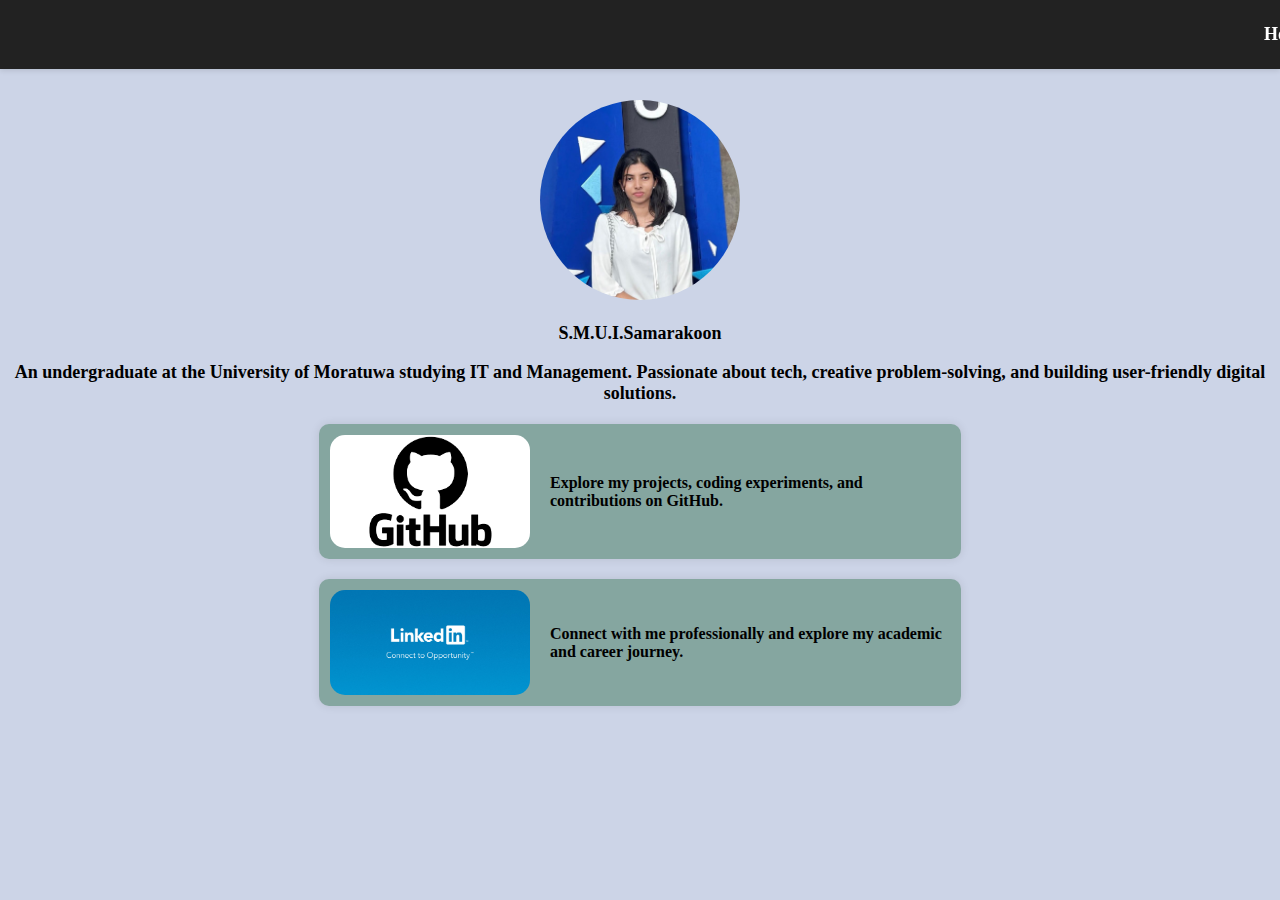
<file: index.html>
<!DOCTYPE html>
<html lang="en">
<head>
    <meta charset="UTF-8">
    <title>University Profile</title>
    <link rel="stylesheet" href="style.css">

</head>
<body>
        <nav>
    <div class="container">
      
      <div class="menu-toggle">
        <span></span>
        <span></span>
        <span></span>
      </div>
      <ul>
        <li><a href="index.html">Home</a></li>
        <li><a href="blog.html">Blog</a></li>
        <li><a href="contact.html">Contact</a></li>
      </ul>
    </div>
  </nav>
    
        <div class="profile">
            <img src="WhatsApp Image 2025-08-22 at 19.37.43_870f5736.jpg" alt="Profile Picture" class="icon">
            <p><b>S.M.U.I.Samarakoon</b></p>
            
            <p><b>An undergraduate at the University of Moratuwa studying IT and Management. 
                Passionate about tech, creative problem-solving, and building user-friendly digital solutions.</b></p>
        </div>
        

        
        <div class="thumbnails">
            
        <div class="container2">
            <a href="https://open.uom.lk/lms/?redirect=0" class="thumbnail-container">
                <img src="1.png">
                <div class="thumbnail-text">My GitHub Account</div>
                <p><b>Explore my projects, coding experiments, and contributions on GitHub.</b></p>
        
            </a>
        </div>
        <div class="container3">

            <a href="https://www.linkedin.com/in/uvini-samarakoon-b548b835a/" class="thumbnail-container">
                <img src="3.jpg" alt="LinkedIn Profile">
                <div class="thumbnail-text">My Linkedin Profile</div>
                <p><b>Connect with me professionally and explore my academic and career journey.</b></p>
            </a>
        </div>
    
        </div>
    

<script src="script.js"></script>
</body>
</html>
</file>
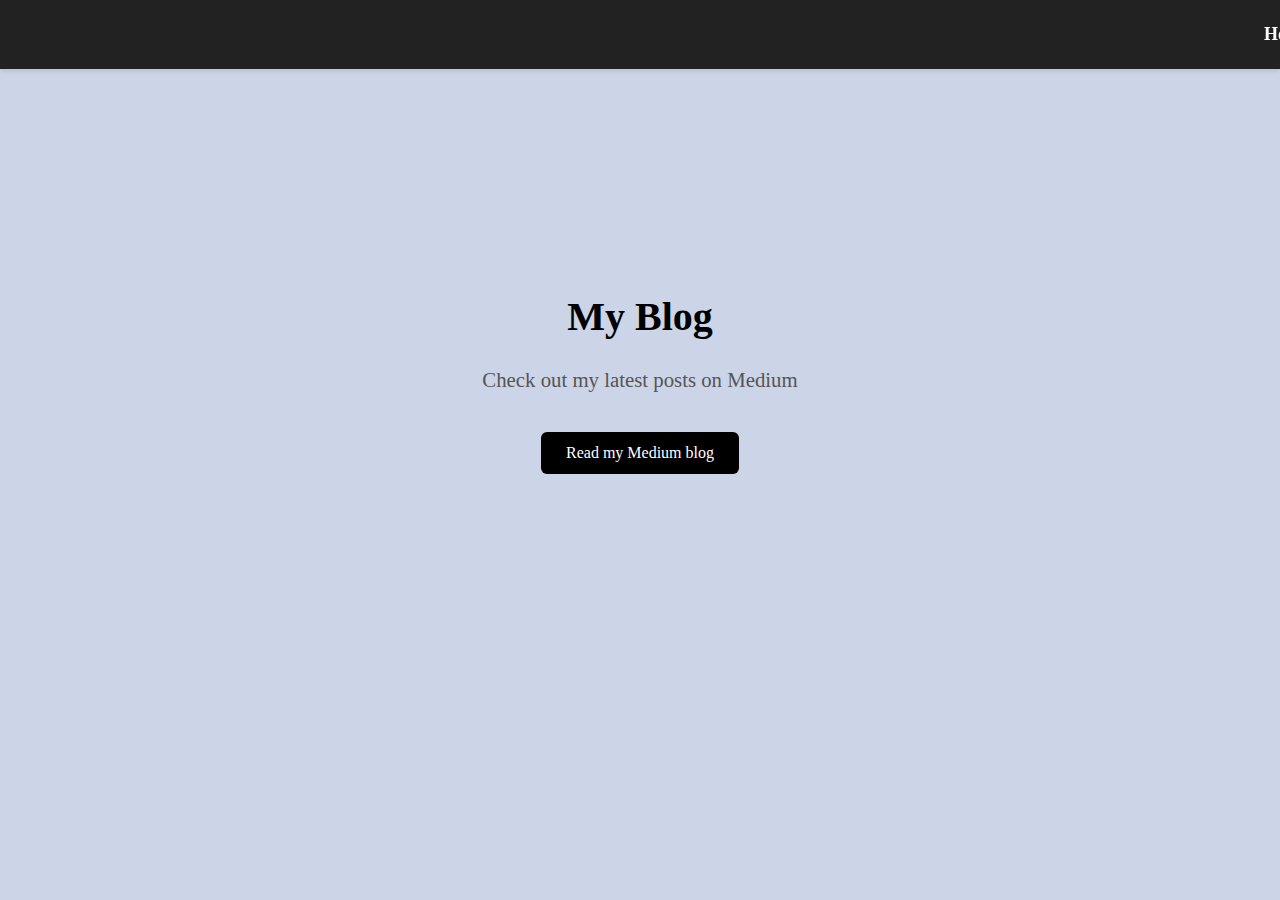
<file: blog.html>
<!DOCTYPE html>
<html lang="en">
<head>
  <meta charset="UTF-8">
  <meta name="viewport" content="width=device-width, initial-scale=1.0">
  <title>Uvini Blog</title>
  <link rel="stylesheet" href="style.css">
</head>
<body>
  <nav>
    <div class="container">
      
      <div class="menu-toggle">
        <span></span>
        <span></span>
        <span></span>
      </div>
      <ul>
        <li><a href="index.html">Home</a></li>
        <li><a href="blog.html">Blog</a></li>
        <li><a href="contact.html">Contact</a></li>
      </ul>
    </div>
  </nav>


    <section class="blog-section">
    <h1> My Blog</h1>
    <h2>Check out my latest posts on Medium</h2>
  
      <a class="blog-btn" href="https://medium.com/@uviisamarakoon/how-graphic-design-makes-websites-better-cc1095e1e6b9" >Read my Medium blog</a>

  </section>
    

  <script src="script.js"></script>
</body>
</html>
</file>
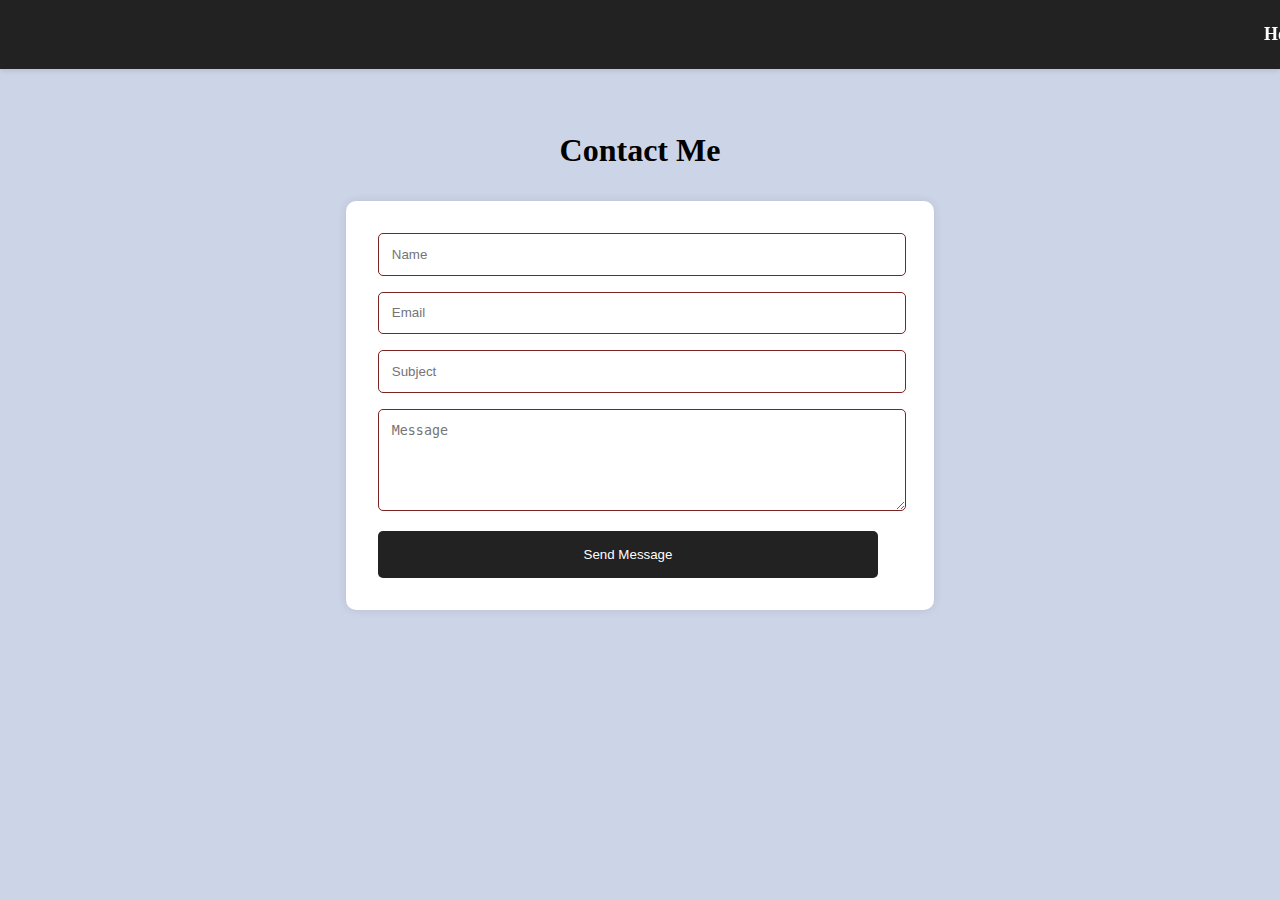
<file: contact.html>
<!DOCTYPE html>
<html lang="en">
<head>
  <meta charset="UTF-8">
  <meta name="viewport" content="width=device-width, initial-scale=1.0">
  <title>Contact Me</title>
  <link rel="stylesheet" href="style.css">
</head>
<body>
  <nav>
    <div class="container">

      <div class="menu-toggle">
        <span></span>
        <span></span>
        <span></span>
      </div>
      <ul>
        <li><a href="index.html">Home</a></li>
        <li><a href="blog.html">Blog</a></li>
        <li><a href="contact.html">Contact</a></li>
      </ul>
    </div>
  </nav>


    <h1 style="text-align:center; margin-top:2rem; ">Contact Me</h1>
    <form>
      <input type="text" name="name" placeholder="Name" required>
      <input type="email" name="email" placeholder="Email" required>
      <input type="text" name="subject" placeholder="Subject" required>
      <textarea name="message" rows="5" placeholder="Message" required></textarea>
      <button type="submit">Send Message</button>
    </form>
    <p id="successMessage" style="color: green; text-align: center; margin-top: 1rem;"></p>


  <script src="script.js"></script>
</body>
</html>
</file>
<file: style.css>
body {
    margin: 0;
    padding-top: 100px;
    font-family: Cambria, Cochin, Georgia, Times, 'Times New Roman', serif;
    background-color: #ccd4e7;
}


.icon {
    width: 200px;
    border-radius: 50%;
    
}
.profile{
    text-align: center;
    font-size: 18px;

}

.uni-img {
    width: 100%;
    opacity: 50%;    
    border-radius: 10px;
}

.thumbnail-text {
    display: none;
}

.thumbnail-container {
    position: relative;
    display: inline-block;
    overflow: hidden;
}



.thumbnail-container img {
    width: 200px;
    height: auto;
    border-radius: 15px;
    transition: transform 0.3s ease, opacity 0.3s ease;
}
.thumbnail-container:hover img {
    transform: scale(1.05);
    opacity: 0.7;
}

@media (max-width: 768px) {
.thumbnail-container:hover .thumbnail-text{
    position: absolute;
    top: 50%;
    left: 45%;
    transform: translate(-50%, -50%);
    color: rgb(255, 255, 255);
    background-color: rgba(0, 0, 0, 0.6);
    padding: 10px 15px;
    border-radius: 8px;
    font-weight: bold;
    display: block;
    
}

}
@media (max-width: 480px) {
  .container2 p,
  .container3 p {
    display: none;
  }
}







.container2 {
    width: 50%;   
    margin:  20px auto;
    background: rgb(133, 166, 160);
    padding: 1px;
    border-radius: 10px;
    box-shadow: 0 0 10px rgba(0, 0, 0, 0.1);
}
.container3 {
    width: 50%;    
    margin: 20px auto;
    background: rgb(133, 166, 160);
    padding: 1px;
    border-radius: 10px;
    box-shadow: 0 0 10px rgba(0, 0, 0, 0.1);
    margin-bottom: 100px;
}




.thumbnails a {
    display: flex;
    align-items: center;
    text-decoration: none;
    color: black;
    margin: 10px; 
     
}

.thumbnails img {
    width: 200px;
    margin-right: 20px;
    height: auto;
    border-radius: 15px;
}





/* NAVBAR STYLES */
nav {
    background-color: #222;
    position: fixed;
    top: 0;
    width: 100%;
    z-index: 1000;
    box-shadow: 0 2px 5px rgba(0,0,0,0.1);
    
}

nav .container {
    display: flex;
    justify-content: space-between;
    align-items: center;
    padding: 1.5rem 2rem;
    
}

nav h2 {
    color: #fff;
    margin: 0;
    
}

nav ul {
    list-style: none;
    display: flex;
    margin: 0;
    padding: 0;
    margin-left: 1200px;
}

nav ul li {
    margin-left: 2rem;
}

nav ul li a {
    text-decoration: none;
    color: #fff;
    font-weight: bold;
    font-size: 18px;
    transition: 0.3s;
}

nav ul li a:hover {
    color: #ff6347;
}

/* Hamburger menu for mobile */
.menu-toggle {
    display: none;
    flex-direction: column;
    cursor: pointer;
    gap: 5px;
    
}

.menu-toggle span {
    height: 3px;
    width: 28px;
    background-color: #fff;
    border-radius: 3px;
    transition: 0.3s;
    
    
}

/* Mobile Menu */
@media (max-width: 768px) {
    nav ul {
        display: none;
        flex-direction: column;
        background-color: #222;
        position: absolute;
        top: 50px;
        right: 0;
        width: 200px;
        padding: 15px 0;
        border-radius: 0 0 5px 5px;
        box-shadow: 0 4px 10px rgba(0,0,0,0.15);
    }

    nav ul.active {
        display: flex;
        animation: slideDown 0.3s ease;
    }

    nav ul li {
        margin: 0;
        text-align: center;
        padding: 10px 0;
    }

    nav ul li a {
        font-size: 18px;
    }

    .menu-toggle {
        display: flex;
        margin-left: 93%;
    }

    @keyframes slideDown {
        from {
            transform: translateY(-10px);
            opacity: 0;
        }
        to {
            transform: translateY(0);
            opacity: 1;
        }
    }
}






/* Blog Section */
.blog-section {
  display: flex;
  flex-direction: column;  /* stack items vertically */
  align-items: center;     /* center everything horizontally */
  justify-content: center; /* optional: center vertically if tall section */
  text-align: center;      /* keep text centered */
  min-height: 60vh;        /* gives spacing */
}

.blog-btn {
  
  background: black;
  color: white;
  padding: 12px 25px;
  border-radius: 6px;
  text-decoration: none;
  transition: 0.3s ease;
  margin-top: 20px;        /* spacing from heading */
}


.blog-section h1 {
    font-size: 2.5rem;
    margin-bottom: 10px;
}

.blog-section h2 {
    font-size: 1.3rem;
    font-weight: normal;
    margin-bottom: 20px;
    color: #555;
}



.blog-btn:hover {
    background: #ff6347;
}

/* 📱 Responsive */
@media (max-width: 768px) {
    .blog-section h1 {
        font-size: 2rem;
    }
    .blog-section h2 {
        font-size: 1.1rem;
        
    }

    .blog-btn{
       font-size: 1.1rem;  /* makes it behave like h1 */
  margin-left: 500px;  /* now this works */
  
}
}


/* Contact Form */
form {
  background: #fff;
  padding-top: 2rem;
  padding-bottom: 2rem;
  padding-right: 3.5rem;
  padding-left: 2rem;
  border-radius: 10px;
  max-width: 500px;
  width: 100%;
  margin: 2rem auto; /* Centers in container */
  box-shadow: 0 0 10px rgba(0,0,0,0.1);
}

/* Form fields */
form input,
form textarea {
  width: 100%;
  padding: 0.8rem;
  margin-bottom: 1rem;
  border: 1px solid #7a2424;
  border-radius: 5px;
}

/* Submit button */
form button {
  background: #222;
  color: #fff;
  border: none;
  padding: 1rem 2rem;
  border-radius: 5px;
  cursor: pointer;
  transition: 0.3s;
  width: 100%;
}

form button:hover {
  background: #ff6347;
}

/* Mobile adjustments */
@media (max-width: 768px) {
  
    form {
        padding: 2rem;
        width: 80%;
    }

    form input,
    form textarea {
        font-size: 0.95rem;
        width: 95%;
    }

    form button {
        width: 100%; /* button also full width */
    }
}

@media (max-width: 768px) {

    .blog-btn {
    background: #222;
    color: #fff;
    padding: 0.9rem 1.6rem;
    border-radius: 8px;
    text-decoration: none;
    font-size: 1rem;
    margin-left: 240px;
}
}

@media (max-width: 480px) {
  

    .blog-btn {
    background: #222;
    color: #fff;
    padding: 0.9rem 1.6rem;
    border-radius: 8px;
    text-decoration: none;
    font-size: 1rem;
    margin-left: 460px;
}
}
</file>
